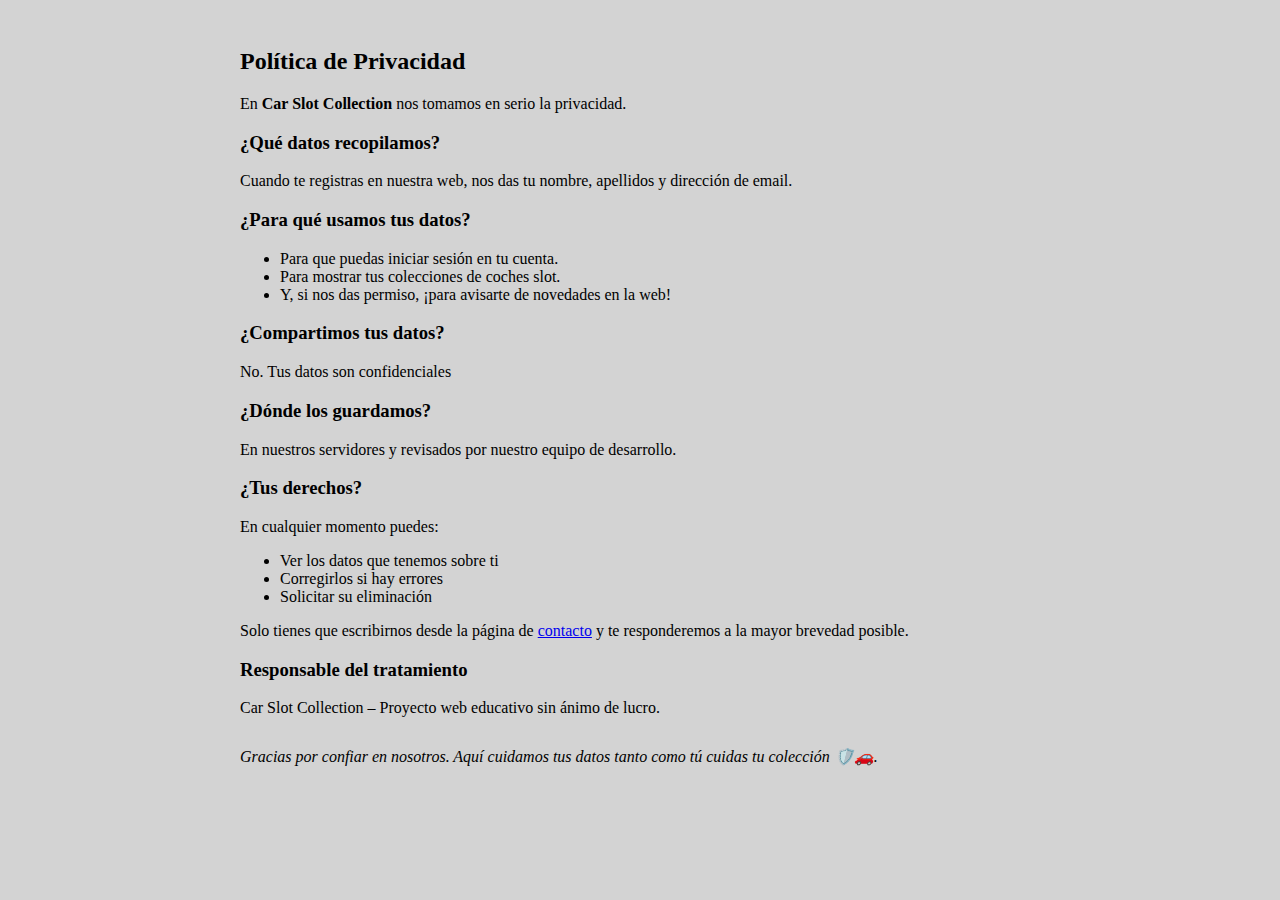
<file: privacidad.html>
<!DOCTYPE html>
<html>

<head>
    <meta charset="UTF-8">
    <title>Política de Privacidad - Car Slot Collection</title>
    <link rel="stylesheet" type="text/css" href="css/carSlotCollection.css">
</head>

<body>
    <div id="contenido" style="max-width: 800px; margin: 0 auto; padding: 20px;">
        <h2>Política de Privacidad</h2>

        <p>En <strong>Car Slot Collection</strong> nos tomamos en serio la privacidad.</p>

        <h3>¿Qué datos recopilamos?</h3>
        <p>Cuando te registras en nuestra web, nos das tu nombre, apellidos y dirección de email.</p>

        <h3>¿Para qué usamos tus datos?</h3>
        <ul>
            <li>Para que puedas iniciar sesión en tu cuenta.</li>
            <li>Para mostrar tus colecciones de coches slot.</li>
            <li>Y, si nos das permiso, ¡para avisarte de novedades en la web!</li>
        </ul>

        <h3>¿Compartimos tus datos?</h3>
        <p>No. Tus datos son confidenciales</p>

        <h3>¿Dónde los guardamos?</h3>
        <p>En nuestros servidores y revisados por nuestro equipo de desarrollo.</p>

        <h3>¿Tus derechos?</h3>
        <p>En cualquier momento puedes:</p>
        <ul>
            <li>Ver los datos que tenemos sobre ti</li>
            <li>Corregirlos si hay errores</li>
            <li>Solicitar su eliminación</li>
        </ul>
        <p>Solo tienes que escribirnos desde la página de <a href="contacto.php">contacto</a> y te responderemos a la
            mayor brevedad posible.</p>

        <h3>Responsable del tratamiento</h3>
        <p>Car Slot Collection – Proyecto web educativo sin ánimo de lucro.</p>

        <p style="margin-top:30px; font-style: italic;">
            Gracias por confiar en nosotros. Aquí cuidamos tus datos tanto como tú cuidas tu colección 🛡️🚗.
        </p>
    </div>
</body>

</html>
</file>
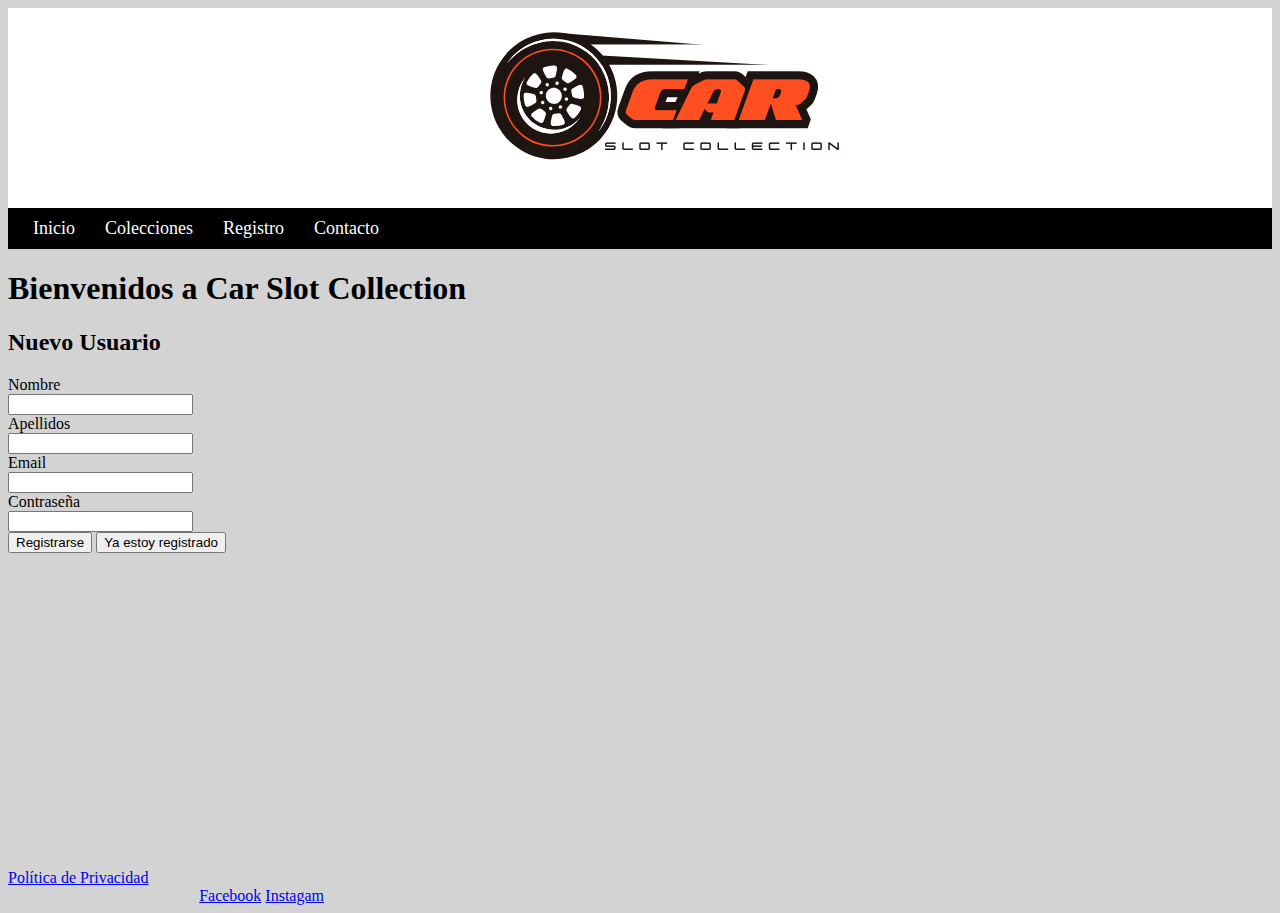
<file: registro.html>
<!DOCTYPE html>
<html>
    <head>
        <meta charset="utf-8">
        <title>Car Slot Collection</title>
        <link rel="stylesheet" type="text/css" href="css/carSlotCollection.css">
    </head>
    <body>
        <!-- Divisor de la cabecera -->
        <div id="cabecera">
            <div id="logo">
                <img src="img/logo.png" alt="Car Slot Collection">
            </div>
            <nav>
                <ul>
                    <li><a href="index.html">Inicio</a></li>
                    <li><a href="colecciones.html">Colecciones</a></li>
                    <li><a href="registro.html">Registro</a></li>
                    <li><a href="contacto.html">Contacto</a></li>
                </ul>
            </nav>
        </div>
        <!-- Divisor del contenido -->
         <div id="contenido">
            <h1>Bienvenidos a Car Slot Collection</h1>
            <h2>Nuevo Usuario</h2>
            <form id="nuevoUsuario" action="userController.php" method="post">
                <label for="nombreUsuario">Nombre</label><br>
                <input type="text" id="nombreUsuario" name="nombreUsuario"><br>

                <label for="apellidosUsuario">Apellidos</label><br>
                <input type="text" id="apellidosUsuario" name="apellidosUsuario"><br>

                <label for="email">Email</label><br>
                <input type="text" id="email" name="email"><br>

                <label for="contraseña">Contraseña</label><br>
                <input type="password" id="contraseña" name="contraseña"><br>

                <input type="submit"  value ="Registrarse"><!--a donde mandamos esto?-->
                <input type="button" value ="Ya estoy registrado">
            </form>
        </div> 
          <!-- Divisor del pie de página-->
          <div id="pieDePagina">
            <div id="terminosLegales">
                <a href="privacidad.html">Política de Privacidad</a>
                <div id="redesSociales">
                    <a href="https://facebook.com">Facebook</a>
                    <a href="https://instagram">Instagam</a>
                </div>
            </div>
          </div>  
    </body>
</file>
<file: css/carSlotCollection.css>
body {
    background-color: lightgrey;
}
#logo {
    width: 25%;
    margin: 0 auto;
}
#cabecera {
    background-color: white;
}
nav {
    background-color:black;
    padding: 10px;
}
nav ul {
    list-style: none;
    margin: 0;
    padding: 0;
    display: flex;
}
nav ul li {
    margin: 0 15px;
}

nav ul li a {
    text-decoration: none;
    color: white;
    font-size: 18px;
    padding: 0 px;
    display: block;
}
nav ul li a:hover {
    background-color:lightblue;
    border-radius: 5px;
}
#contenido {
    margin-top: 20px;
    margin-bottom: 10px;
}
#pieDePagina{
    width: 25%;
    margin-top: 25%;
}
#terminosLegales{
    text-align: left;
}
#redesSociales{
    
    text-align: right;
    
    
    
}
</file>
